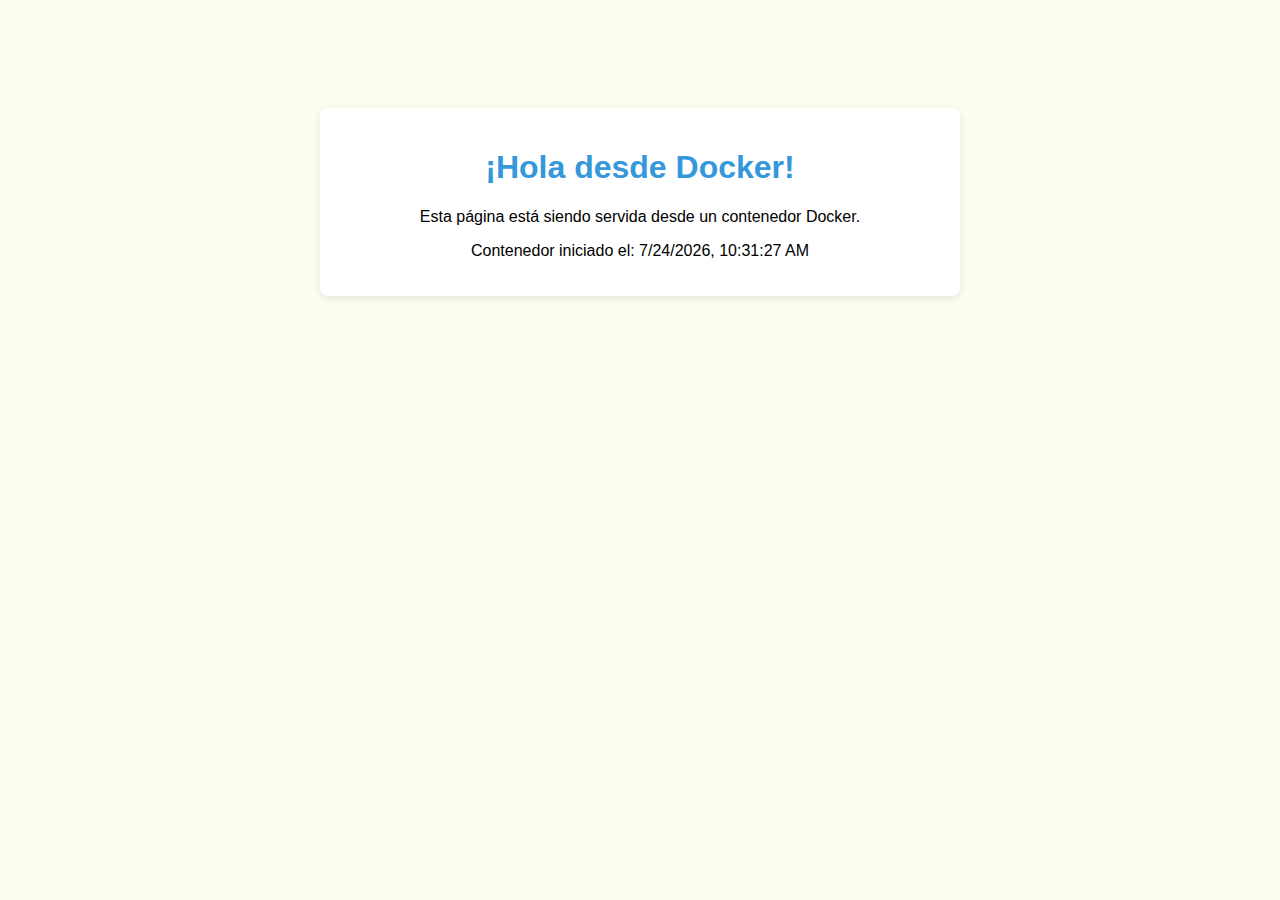
<file: Jesus_Emmanuel_GalindoIRC10.1/PARCIAL2/mi-app-docker/index.html>
<!-- index.html -->
<!DOCTYPE html>
<html lang="es">
<head>
  <meta charset="UTF-8">
  <title>Mi Aplicación Docker</title>
  <style>
    body {
      font-family: Arial, sans-serif;
      text-align: center;
      padding-top: 100px;
      background-color: #fefef0;
    }
    .container {
      background-color: white;
      border-radius: 8px;
      box-shadow: 0 2px 10px rgba(0, 0, 0, 0.1);
      padding: 20px;
      max-width: 600px;
      margin: 0 auto;
    }
    h1 {
      color: #3498db;
    }
  </style>
</head>
<body>
  <div class="container">
    <h1>¡Hola desde Docker!</h1>
    <p>Esta página está siendo servida desde un contenedor Docker.</p>
    <p id="timestamp">Contenedor iniciado el: <span id="date"></span></p>
  </div>
  <script>
    document.getElementById("date").innerText = new Date().toLocaleString();
  </script>
</body>
</html>
</file>
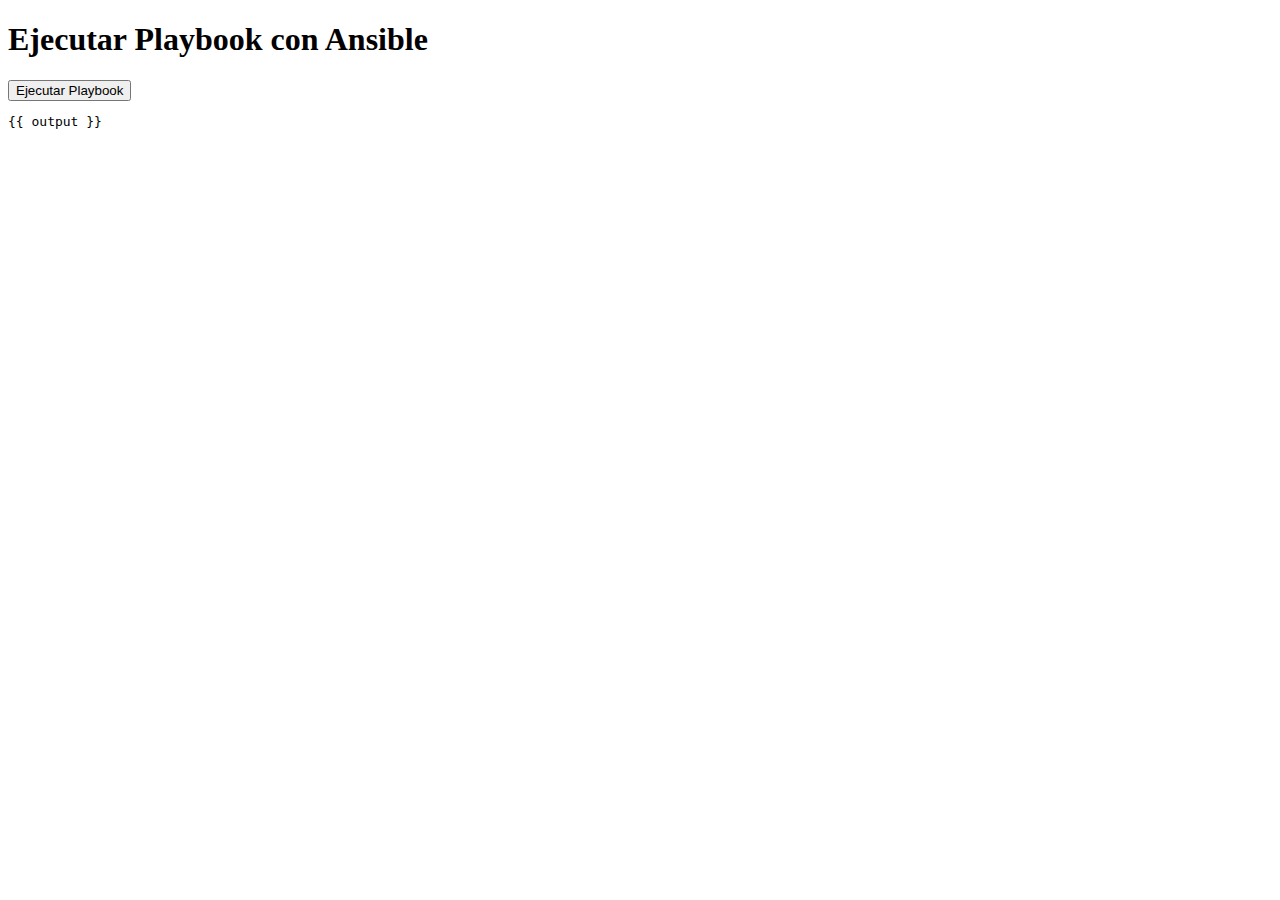
<file: Jesus_Emmanuel_GalindoIRC10.1/PARCIAL2/ansible_flask_ui/app/templates/index.html>
<!DOCTYPE html>
<html lang="es">
<head>
    <meta charset="UTF-8">
    <title>Interfaz Ansible</title>
</head>
<body>
    <h1>Ejecutar Playbook con Ansible</h1>
    <form method="POST">
        <button type="submit">Ejecutar Playbook</button>
    </form>
    <pre>{{ output }}</pre>
</body>
</html>
</file>
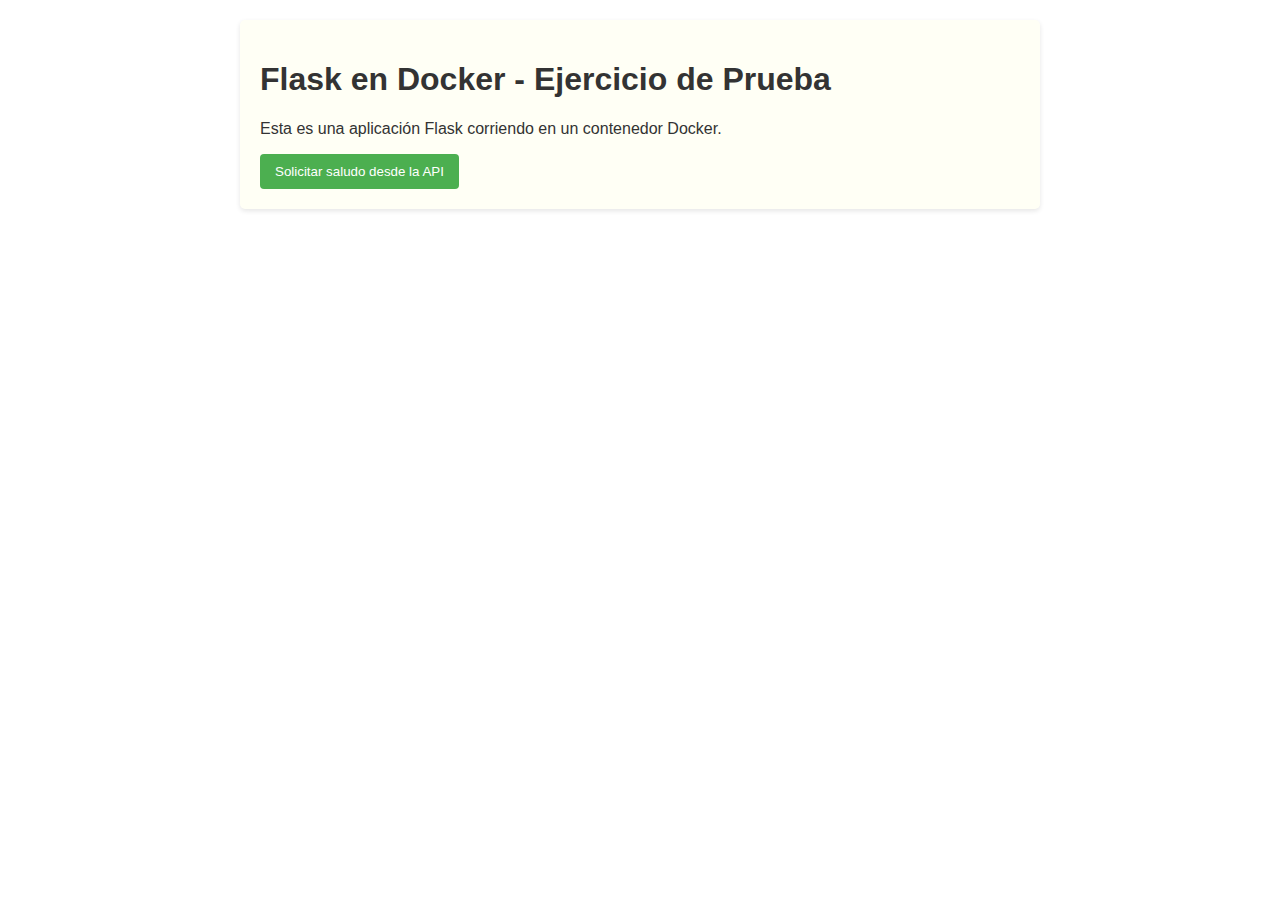
<file: Jesus_Emmanuel_GalindoIRC10.1/PARCIAL2/docker-flask-app/app/templates/index.html>
<!DOCTYPE html>
<html lang="es">
<head>
    <meta charset="UTF-8" />
    <meta name="viewport" content="width=device-width, initial-scale=1" />
    <title>Flask en Docker</title>
    <style>
        body {
            font-family: Arial, sans-serif;
            max-width: 800px;
            margin: 0 auto;
            padding: 20px;
            color: #333;
        }
        .container {
            background-color: #FFFFF5;
            padding: 20px;
            border-radius: 5px;
            box-shadow: 0 2px 5px rgba(0,0,0,0.1);
        }
        button {
            background-color: #4CAF50;
            color: white;
            padding: 10px 15px;
            border: none;
            border-radius: 4px;
            cursor: pointer;
        }
        button:hover {
            background-color: #45a049;
        }
        #respuesta {
            margin-top: 20px;
            padding: 15px;
            background-color: #f8d7da;
            border-radius: 5px;
            display: none;
        }
    </style>
</head>
<body>
    <div class="container">
        <h1>Flask en Docker - Ejercicio de Prueba</h1>
        <p>Esta es una aplicación Flask corriendo en un contenedor Docker.</p>
        <button id="btnSaludo">Solicitar saludo desde la API</button>
        <div id="respuesta"></div>
    </div>

    <script>
        document.getElementById('btnSaludo').addEventListener('click', async () => {
            try {
                const response = await fetch('/api/saludo');
                const data = await response.json();
                const respuestaElement = document.getElementById('respuesta');
                respuestaElement.textContent = data.mensaje;
                respuestaElement.style.display = 'block';
            } catch (error) {
                console.error('Error:', error);
            }
        });
    </script>
</body>
</html>
</file>
